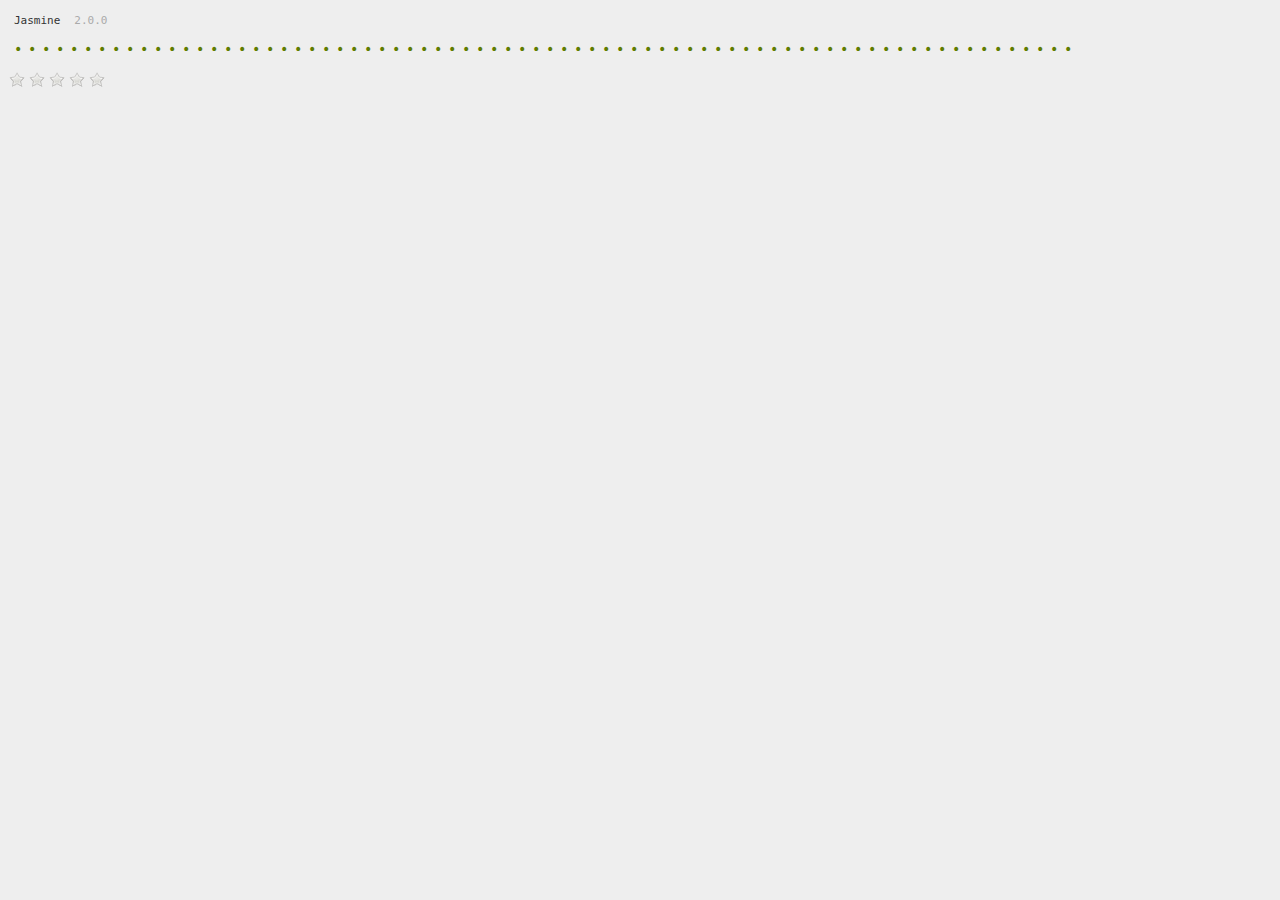
<file: HomeCinema.Web/Scripts/vendors/bower_components/raty/spec/run.html>
<!DOCTYPE html>

<html>
<head>
  <meta charset="utf-8">
  <title>http://wbotelhos.com/labs</title>

  <!-- jquery -->
  <script src="../vendor/jquery.js"></script>

  <!-- jasmine -->
  <link rel="stylesheet" href="lib/jasmine.css">

  <script src="lib/jasmine.js"></script>
  <script src="lib/jasmine-html.js"></script>
  <script src="lib/boot.js"></script>

  <!-- plugins -->
  <script src="lib/jasmine-jquery.js"></script>

  <!-- libs -->
  <script src="../lib/jquery.raty.js"></script>

  <!-- helpers -->
  <script src="lib/helper.js"></script>

  <!-- specs -->
  <script src="options_spec.js"></script>

  <script src="cancel_spec.js"></script>
  <script src="cancelhint_spec.js"></script>
  <script src="cancelon_spec.js"></script>
  <script src="cancelplace_spec.js"></script>
  <script src="click_spec.js"></script>
  <script src="common_spec.js"></script>
  <script src="fn_cancel_spec.js"></script>
  <script src="fn_move_spec.js"></script>
  <script src="fn_readonly_spec.js"></script>
  <script src="fn_set_spec.js"></script>
  <script src="fn_setscore_spec.js"></script>
  <script src="getfirstdecimal_spec.js"></script>
  <script src="half_spec.js"></script>
  <script src="hints_spec.js"></script>
  <script src="mouseout_spec.js"></script>
  <script src="mouseover_spec.js"></script>
  <script src="number_spec.js"></script>
  <script src="numbermax_spec.js"></script>
  <script src="path_spec.js"></script>
  <script src="precision_spec.js"></script>
  <script src="readonly_spec.js"></script>
  <script src="score_spec.js"></script>
  <script src="scorename_spec.js"></script>
  <script src="staroff_spec.js"></script>
  <script src="staron_spec.js"></script>
  <script src="stars_spec.js"></script>
  <script src="startype_spec.js"></script>
  <script src="target_spec.js"></script>
  <script src="targettype_spec.js"></script>

  <script src="spec.js"></script>
</head>
<body></body>
</html>
</file>
<file: HomeCinema.Web/Scripts/vendors/bower_components/raty/spec/lib/jasmine.css>
body { background-color: #eeeeee; padding: 0; margin: 5px; overflow-y: scroll; }

.html-reporter { font-size: 11px; font-family: Monaco, "Lucida Console", monospace; line-height: 14px; color: #333333; }
.html-reporter a { text-decoration: none; }
.html-reporter a:hover { text-decoration: underline; }
.html-reporter p, .html-reporter h1, .html-reporter h2, .html-reporter h3, .html-reporter h4, .html-reporter h5, .html-reporter h6 { margin: 0; line-height: 14px; }
.html-reporter .banner, .html-reporter .symbol-summary, .html-reporter .summary, .html-reporter .result-message, .html-reporter .spec .description, .html-reporter .spec-detail .description, .html-reporter .alert .bar, .html-reporter .stack-trace { padding-left: 9px; padding-right: 9px; }
.html-reporter .banner .version { margin-left: 14px; }
.html-reporter #jasmine_content { position: fixed; right: 100%; }
.html-reporter .version { color: #aaaaaa; }
.html-reporter .banner { margin-top: 14px; }
.html-reporter .duration { color: #aaaaaa; float: right; }
.html-reporter .symbol-summary { overflow: hidden; *zoom: 1; margin: 14px 0; }
.html-reporter .symbol-summary li { display: inline-block; height: 8px; width: 14px; font-size: 16px; }
.html-reporter .symbol-summary li.passed { font-size: 14px; }
.html-reporter .symbol-summary li.passed:before { color: #5e7d00; content: "\02022"; }
.html-reporter .symbol-summary li.failed { line-height: 9px; }
.html-reporter .symbol-summary li.failed:before { color: #b03911; content: "x"; font-weight: bold; margin-left: -1px; }
.html-reporter .symbol-summary li.disabled { font-size: 14px; }
.html-reporter .symbol-summary li.disabled:before { color: #bababa; content: "\02022"; }
.html-reporter .symbol-summary li.pending { line-height: 17px; }
.html-reporter .symbol-summary li.pending:before { color: #ba9d37; content: "*"; }
.html-reporter .exceptions { color: #fff; float: right; margin-top: 5px; margin-right: 5px; }
.html-reporter .bar { line-height: 28px; font-size: 14px; display: block; color: #eee; }
.html-reporter .bar.failed { background-color: #b03911; }
.html-reporter .bar.passed { background-color: #a6b779; }
.html-reporter .bar.skipped { background-color: #bababa; }
.html-reporter .bar.menu { background-color: #fff; color: #aaaaaa; }
.html-reporter .bar.menu a { color: #333333; }
.html-reporter .bar a { color: white; }
.html-reporter.spec-list .bar.menu.failure-list, .html-reporter.spec-list .results .failures { display: none; }
.html-reporter.failure-list .bar.menu.spec-list, .html-reporter.failure-list .summary { display: none; }
.html-reporter .running-alert { background-color: #666666; }
.html-reporter .results { margin-top: 14px; }
.html-reporter.showDetails .summaryMenuItem { font-weight: normal; text-decoration: inherit; }
.html-reporter.showDetails .summaryMenuItem:hover { text-decoration: underline; }
.html-reporter.showDetails .detailsMenuItem { font-weight: bold; text-decoration: underline; }
.html-reporter.showDetails .summary { display: none; }
.html-reporter.showDetails #details { display: block; }
.html-reporter .summaryMenuItem { font-weight: bold; text-decoration: underline; }
.html-reporter .summary { margin-top: 14px; }
.html-reporter .summary ul { list-style-type: none; margin-left: 14px; padding-top: 0; padding-left: 0; }
.html-reporter .summary ul.suite { margin-top: 7px; margin-bottom: 7px; }
.html-reporter .summary li.passed a { color: #5e7d00; }
.html-reporter .summary li.failed a { color: #b03911; }
.html-reporter .summary li.pending a { color: #ba9d37; }
.html-reporter .description + .suite { margin-top: 0; }
.html-reporter .suite { margin-top: 14px; }
.html-reporter .suite a { color: #333333; }
.html-reporter .failures .spec-detail { margin-bottom: 28px; }
.html-reporter .failures .spec-detail .description { background-color: #b03911; }
.html-reporter .failures .spec-detail .description a { color: white; }
.html-reporter .result-message { padding-top: 14px; color: #333333; white-space: pre; }
.html-reporter .result-message span.result { display: block; }
.html-reporter .stack-trace { margin: 5px 0 0 0; max-height: 224px; overflow: auto; line-height: 18px; color: #666666; border: 1px solid #ddd; background: white; white-space: pre; }
</file>
